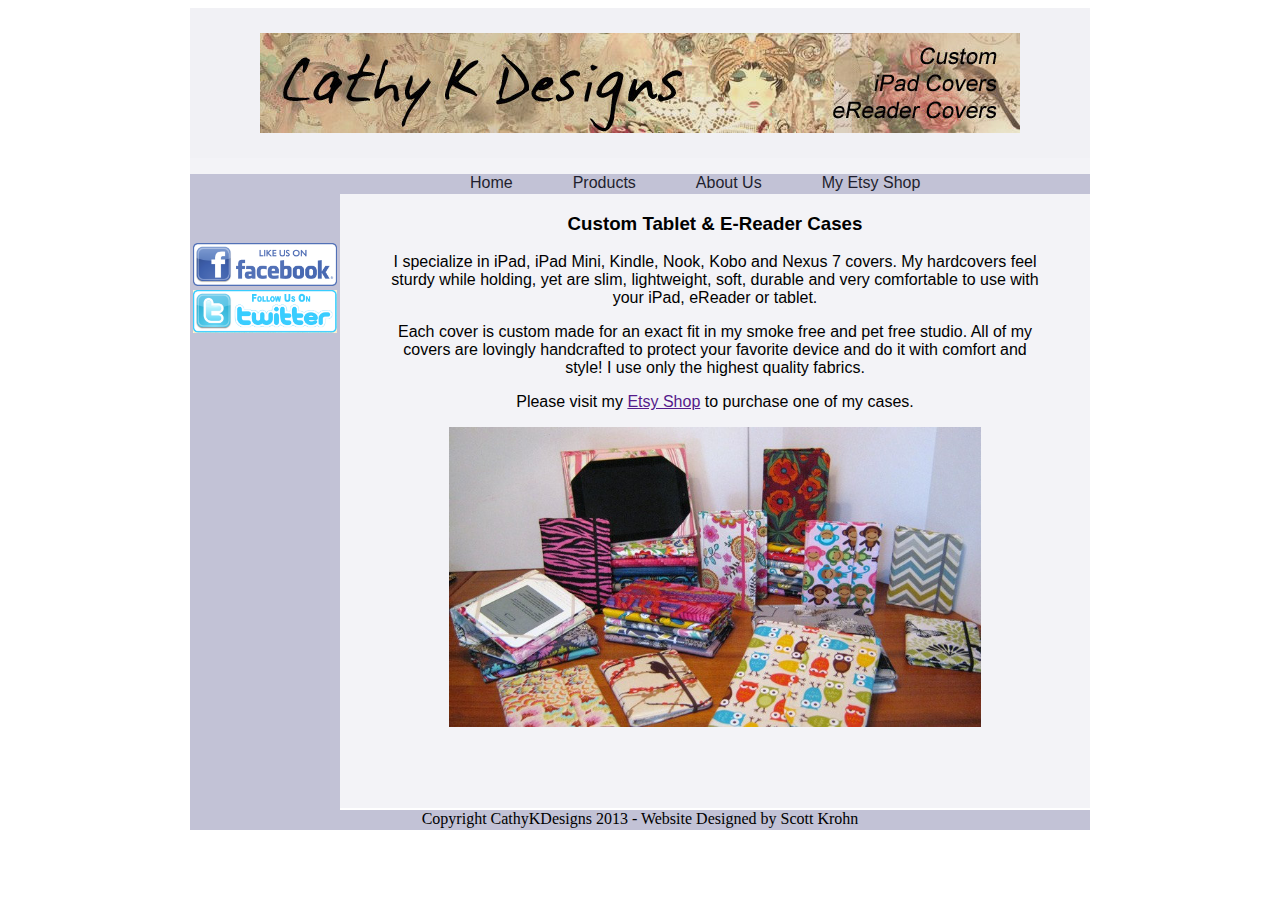
<file: index.html>
<!DOCTYPE html>

<html>

<head>
	<link rel="stylesheet" type="text/css" href="style.css">
	<title>CathyKDesigns</title>
</head>

<body>
<div id="container">
	<div id="header">
		<a href="index.html"><img src="images/homepagebanner.jpg"></a>
	</div>

	<div id="nav">
		<ul id="mainNavLinks">
			<li><a href="index.html">Home</a></li>
			<li><a href="products.html">Products</a></li>
			<li><a href="aboutus.html">About Us</a></li>
			<li><a target="_blank" href="https://www.etsy.com/shop/CathyKDesigns">My Etsy Shop</a></li>
		</ul>
	</div>

	<div id="leftSidebar">
		<a target="_blank" href="https://www.facebook.com/Cathy.Krohn.Watercolor"><img height=43 src="images/facebook.png"></a>
		<a target="_blank" href="https://twitter.com/CathyKDesigns"><img height=43 src="images/twitter.png"></a>
	</div>
	
	<div id="content">
		<p><h3>Custom Tablet & E-Reader Cases</h3></p>
		<p> I specialize in iPad, iPad Mini, Kindle, Nook, Kobo and Nexus 7 covers. My hardcovers feel sturdy while holding, yet are slim, lightweight, soft, durable and very comfortable to use with your iPad, eReader or tablet. </p>
		<p>Each cover is custom made for an exact fit in my smoke free and pet free studio. All of my covers are lovingly handcrafted to protect your favorite device and do it with comfort and style! I use only the highest quality fabrics.</p>
		<p>Please visit my <a href="">Etsy Shop</a> to purchase one of my cases.</p>

		<div id="contentPic">
			<img height=300 src="images/finishedcases.jpg">
		</div>
	</div>

	<div id="footer">
		Copyright CathyKDesigns 2013 - Website Designed by Scott Krohn
	</div>
</div>
</body>

</html>
</file>
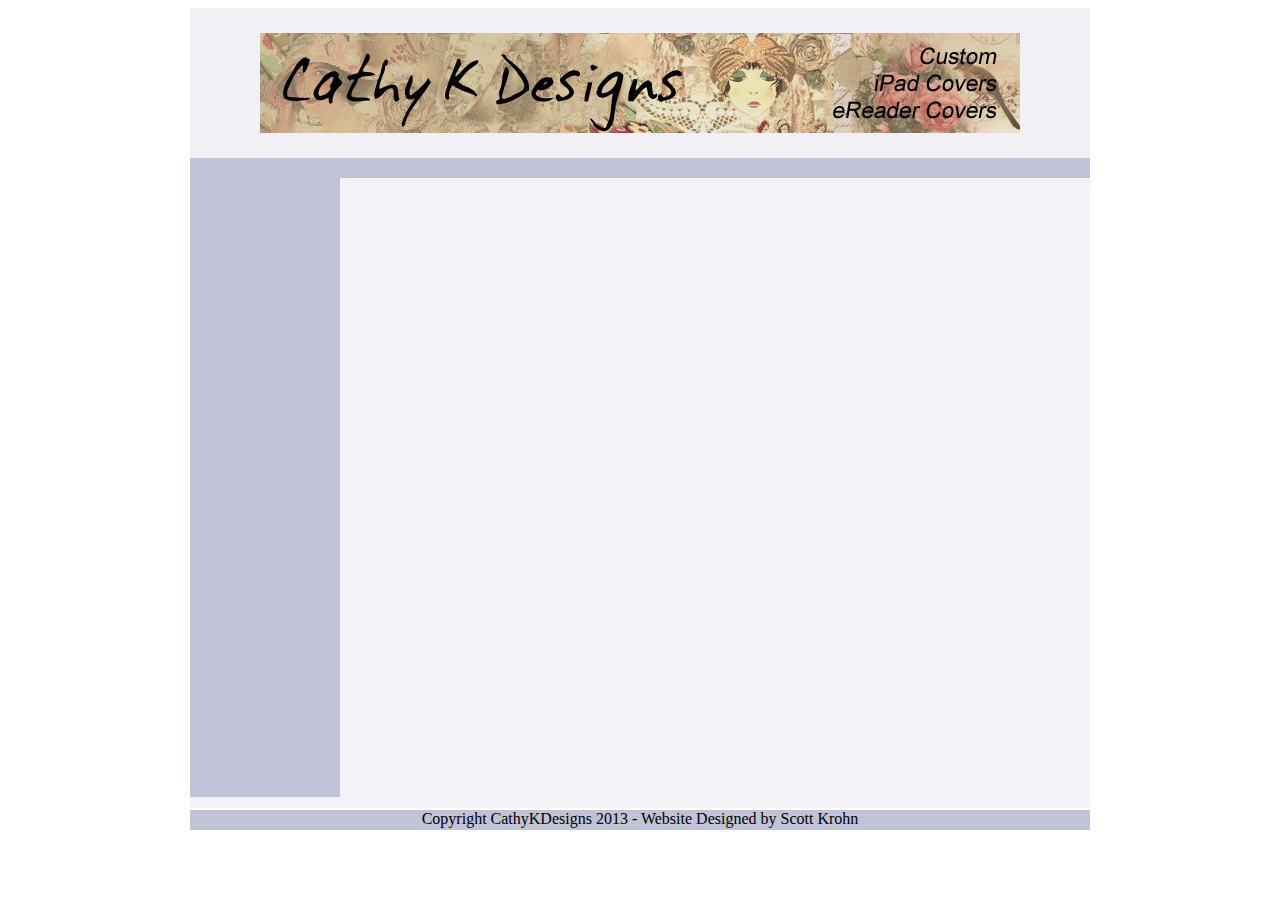
<file: mainlayouttemplate.html>
<!DOCTYPE html>

<html>
<head>
	<link rel="stylesheet" type="text/css" href="style.css">
	<title></title>
</head>

<body>
<div id="container">

	<div id="header">
		<img src="images/homepagebanner.jpg">
	</div>

	<div id="nav">
	</div>

	<div id="leftSidebar">
	</div>

	<div id="content">
	</div>

	<div id="footer">
		Copyright CathyKDesigns 2013 - Website Designed by Scott Krohn
	</div>

</div>
</body>

</html>
</file>
<file: style.css>
#container{
	background-color: #F3F3F7;	
	width: 900px;
	height: 800px;
	margin-left: auto;
	margin-right: auto;
}

/* HEADER */

#header {
	position: relative;
	background-color: #F1F1F5;
	width: 900px;
	height: 150px;
	margin-left: auto;
	margin-right: auto;
	text-align: center;
}

#header img {
	padding-top: 25px;
}

/* NAVIGATION*/

#nav {
	position: relative;
	background-color: #C2C2D6;
	width: 900px;
	height: 20px;
	margin-left: auto;
	margin-right: auto;
}

ul#mainNavLinks {
	list-style-type: none;
	font-family: Verdana, sans-serif;
	padding-left: 250px;
}

ul#mainNavLinks a {
	text-decoration: none;
	padding-left: 30px;
	padding-right: 30px;
}

ul#mainNavLinks a:link {
	color: #1F1F2E;
}

ul#mainNavLinks a:hover {
	color: #1F1F2E;
	background-color: #7575A3;
}

ul#mainNavLinks a:visited {
	color: #1F1F2E;
}

ul#mainNavLinks li {
	float: left;
	display: block;
	padding-left: 0px;
}

/* LEFT SIDEBAR */

#leftSidebar {
	position: relative;
	top: -1px;
	text-align: center;
	float: left;
	width: 150px;
	height: 570px;
	background-color: #C2C2D6;
	padding-top: 50px;
}

/* CONTENT */

#content {
	font-family: Verdana, sans-serif;
	text-align: center;
	padding-left: 200px;
	padding-right: 50px;
}

/* FOOTER */
 #footer {
 	position: absolute;
	text-align: center;
	top: 810px;
	width: 900px;
	height: 20px;
	background-color: #C2C2D6;
 }
</file>
